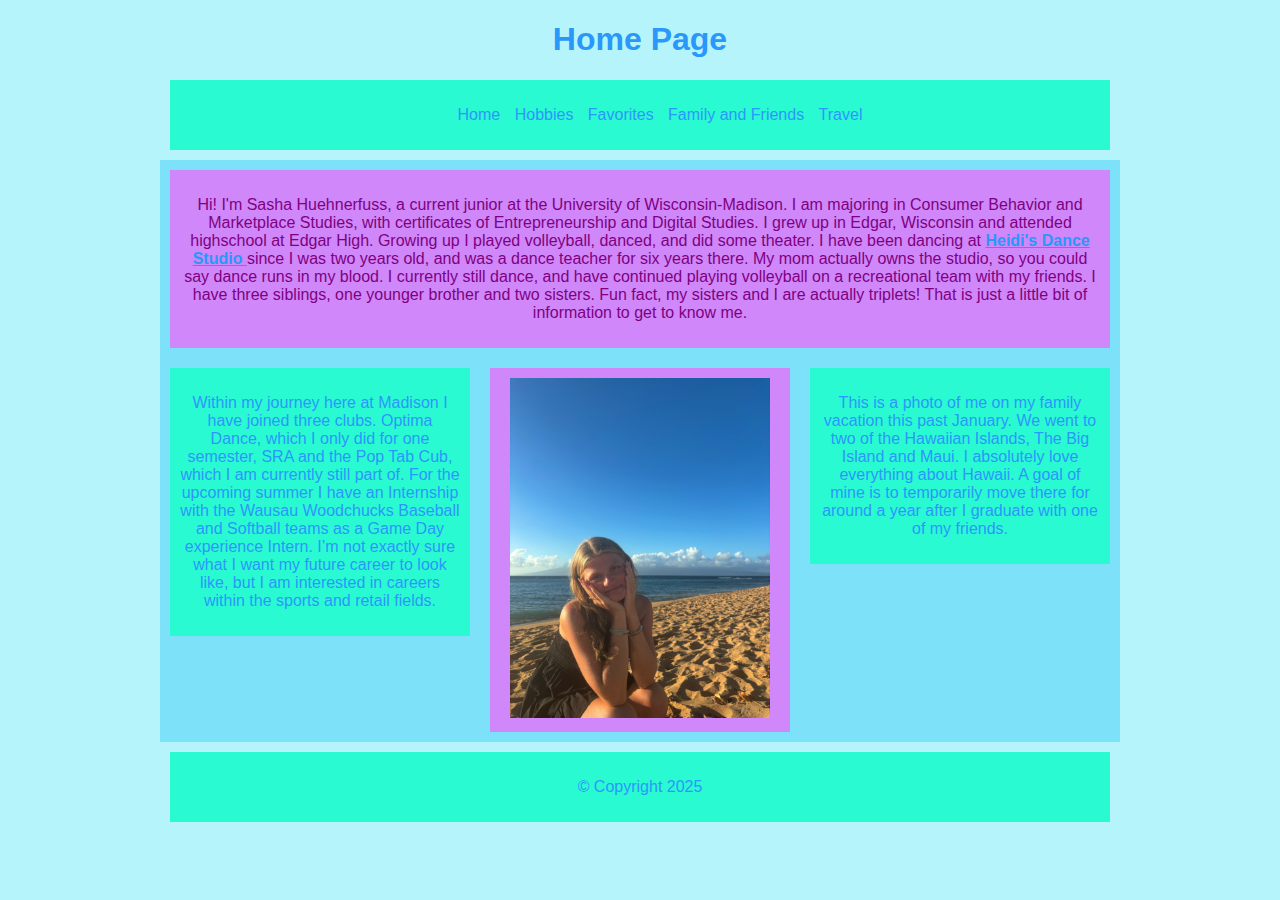
<file: index.html>
<!DOCTYPE html>
<html lang="en">
<head> 
	<meta charset="UTF-8">

	<title>Sasha's Home Page</title>
	<link rel="stylesheet" type="text/css" href="stylesheet.css">

	<!--- Information you don't want to display to users --> 

</head>

	<body>
		<header>
			<h1>Home Page</h1> 
			<nav>
				<ul>
					<li><a href="index.html">Home</a></li>
					<li><a href="hobbies.html">Hobbies</a></li>
					<li><a href="favorites.html">Favorites</a></li>
					<li><a href="familyandfriends.html">Family and Friends</a></li>
					<li><a href="travel.html">Travel</a></li>
				</ul>
			</nav>
		</header>
			<section>
				<main>
					<p style="color:purple">Hi! I'm Sasha Huehnerfuss, a current junior at the University of Wisconsin-Madison. I am majoring in Consumer Behavior and Marketplace Studies, with certificates of Entrepreneurship and Digital Studies. I grew up in Edgar, Wisconsin and attended highschool at Edgar High. Growing up I played volleyball, danced, and did some theater. I have been dancing at <b><a href="https://heidisdancestudio.com"> Heidi's Dance Studio </a></b> since I was two years old, and was a dance teacher for six years there. My mom actually owns the studio, so you could say dance runs in my blood. I currently still dance, and have continued playing volleyball on a recreational team with my friends. I have three siblings, one younger brother and two sisters. Fun fact, my sisters and I are actually triplets! That is just a little bit of information to get to know me.</p>
				</main>
				<article>
					<p>Within my journey here at Madison I have joined three clubs. Optima Dance, which I only did for one semester, SRA and the Pop Tab Cub, which I am currently still part of. For the upcoming summer I have an Internship with the Wausau Woodchucks Baseball and Softball teams as a Game Day experience Intern. I’m not exactly sure what I want my future career to look like, but I am interested in careers within the sports and retail fields. </p>
				</article>
				<article class="mart">
					<img src="images/IMG_4761.JPG" alt="Sasha's Photo" width="260" height="340" >
				</article>
				<article>
					<p> This is a photo of me on my family vacation this past January. We went to two of the Hawaiian Islands, The Big Island and Maui. I absolutely love everything about Hawaii. A goal of mine is to temporarily move there for around a year after I graduate with one of my friends. </p>
				</article>
			</section>
			<footer>
				<p>&copy; Copyright 2025</p>
			</footer>
	</body>

</html>
</file>
<file: stylesheet.css>
*{
	font-family: Arial, Verdana, sans-serif;
	color:#2A97FA;
	text-align:center;
}

body{
	width:960px;
	margin:0 auto;
	background-color: #B5F4FA;
}

nav{ 

	background-color: #2AFAD2;
	padding: 10px;
	margin: 10px;
}

li { 
	text-decoration: none;
	display: inline;
	padding: 5px;
}

nav a {text-decoration: none;
}

section{
	overflow: auto;
	height:100%;
	background-color: #7DE1FA;
	width: 960px;
	border: 5px;
}

main{
	background-color: #CF87FA;
	padding: 10px;
	margin:10px;
}

article{
	background-color: #2AFAD2;
	padding: 10px;
	margin:10px;
	width: 280px;
	float: left;
}

.mart {
	background-color: #CF87FA;
}

.mart2{
	width:auto;
	padding: 1px;
	background-color: #CF87FA;
	opacity: 0.5;
	float:none;
	font-size: 70%;
}

.mart3{
	background-color: #7DE1FA;
	width: auto;
}

.mart4{
	background-color: #7DE1FA;
}

ol li {
  background: #69D4FA;
  color: #2A97FA;
  padding:10px;
  margin-left: 10px;
  display: list-item;
  border: 5px;
  font-size: 175%;
}

footer{
	background-color: #2AFAD2;
	padding: 10px;
	margin:10px;
}
</file>
